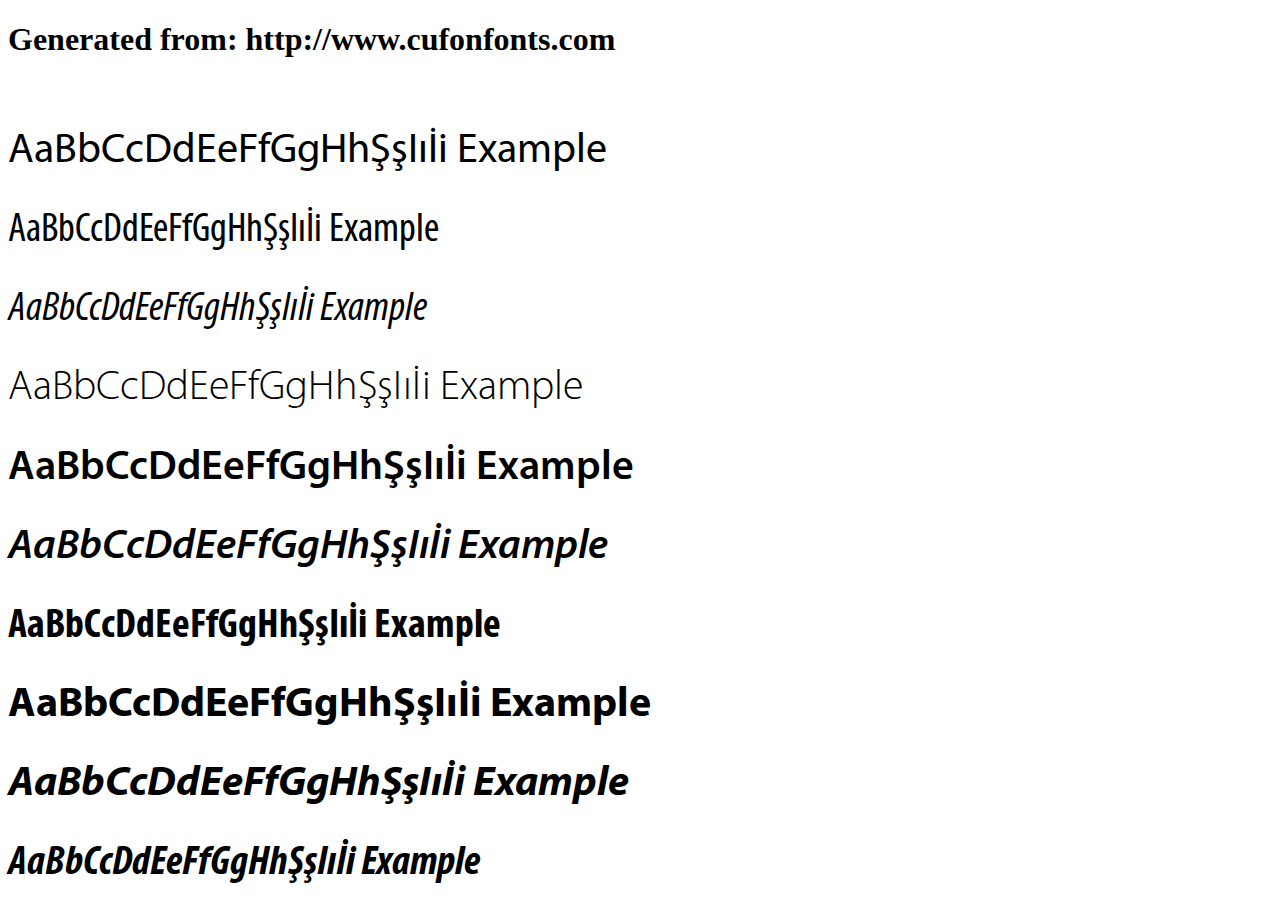
<file: fuentes/example.html>
<!DOCTYPE html>
<html xmlns="http://www.w3.org/1999/xhtml">
<head>
    <meta http-equiv="Content-Type" content="text/html; charset=utf-8"/>
    <link rel="stylesheet" type="text/css"
          href="style.css"/>
</head>

<body>

<h1>Generated from: http://www.cufonfonts.com</h1><br/>
<h1 style="font-family:'Myriad Pro Regular';font-weight:normal;font-size:42px">AaBbCcDdEeFfGgHhŞşIıİi Example</h1>
<h1 style="font-family:'Myriad Pro Condensed';font-weight:normal;font-size:42px">AaBbCcDdEeFfGgHhŞşIıİi Example</h1>
<h1 style="font-family:'Myriad Pro Condensed Italic';font-weight:normal;font-size:42px">AaBbCcDdEeFfGgHhŞşIıİi Example</h1>
<h1 style="font-family:'Myriad Pro Light';font-weight:normal;font-size:42px">AaBbCcDdEeFfGgHhŞşIıİi Example</h1>
<h1 style="font-family:'Myriad Pro Semibold';font-weight:normal;font-size:42px">AaBbCcDdEeFfGgHhŞşIıİi Example</h1>
<h1 style="font-family:'Myriad Pro Semibold Italic';font-weight:normal;font-size:42px">AaBbCcDdEeFfGgHhŞşIıİi Example</h1>
<h1 style="font-family:'Myriad Pro Bold Condensed';font-weight:normal;font-size:42px">AaBbCcDdEeFfGgHhŞşIıİi Example</h1>
<h1 style="font-family:'Myriad Pro Bold';font-weight:normal;font-size:42px">AaBbCcDdEeFfGgHhŞşIıİi Example</h1>
<h1 style="font-family:'Myriad Pro Bold Italic';font-weight:normal;font-size:42px">AaBbCcDdEeFfGgHhŞşIıİi Example</h1>
<h1 style="font-family:'Myriad Pro Bold Condensed Italic';font-weight:normal;font-size:42px">AaBbCcDdEeFfGgHhŞşIıİi Example</h1>


</body>
</html>
</file>
<file: fuentes/style.css>
/* #### Generated By: http://www.cufonfonts.com #### */

    @font-face {
    font-family: 'Myriad Pro Regular';
    font-style: normal;
    font-weight: normal;
    src: local('Myriad Pro Regular'), url('MYRIADPRO-REGULAR.woff') format('woff');
    }
    

    @font-face {
    font-family: 'Myriad Pro Condensed';
    font-style: normal;
    font-weight: normal;
    src: local('Myriad Pro Condensed'), url('MYRIADPRO-COND.woff') format('woff');
    }
    

    @font-face {
    font-family: 'Myriad Pro Condensed Italic';
    font-style: normal;
    font-weight: normal;
    src: local('Myriad Pro Condensed Italic'), url('MYRIADPRO-CONDIT.woff') format('woff');
    }
    

    @font-face {
    font-family: 'Myriad Pro Light';
    font-style: normal;
    font-weight: normal;
    src: local('Myriad Pro Light'), url('MyriadPro-Light.woff') format('woff');
    }
    

    @font-face {
    font-family: 'Myriad Pro Semibold';
    font-style: normal;
    font-weight: normal;
    src: local('Myriad Pro Semibold'), url('MYRIADPRO-SEMIBOLD.woff') format('woff');
    }
    

    @font-face {
    font-family: 'Myriad Pro Semibold Italic';
    font-style: normal;
    font-weight: normal;
    src: local('Myriad Pro Semibold Italic'), url('MYRIADPRO-SEMIBOLDIT.woff') format('woff');
    }
    

    @font-face {
    font-family: 'Myriad Pro Bold Condensed';
    font-style: normal;
    font-weight: normal;
    src: local('Myriad Pro Bold Condensed'), url('MYRIADPRO-BOLDCOND.woff') format('woff');
    }
    

    @font-face {
    font-family: 'Myriad Pro Bold';
    font-style: normal;
    font-weight: normal;
    src: local('Myriad Pro Bold'), url('MYRIADPRO-BOLD.woff') format('woff');
    }
    

    @font-face {
    font-family: 'Myriad Pro Bold Italic';
    font-style: normal;
    font-weight: normal;
    src: local('Myriad Pro Bold Italic'), url('MYRIADPRO-BOLDIT.woff') format('woff');
    }
    

    @font-face {
    font-family: 'Myriad Pro Bold Condensed Italic';
    font-style: normal;
    font-weight: normal;
    src: local('Myriad Pro Bold Condensed Italic'), url('MYRIADPRO-BOLDCONDIT.woff') format('woff');
    }
</file>
